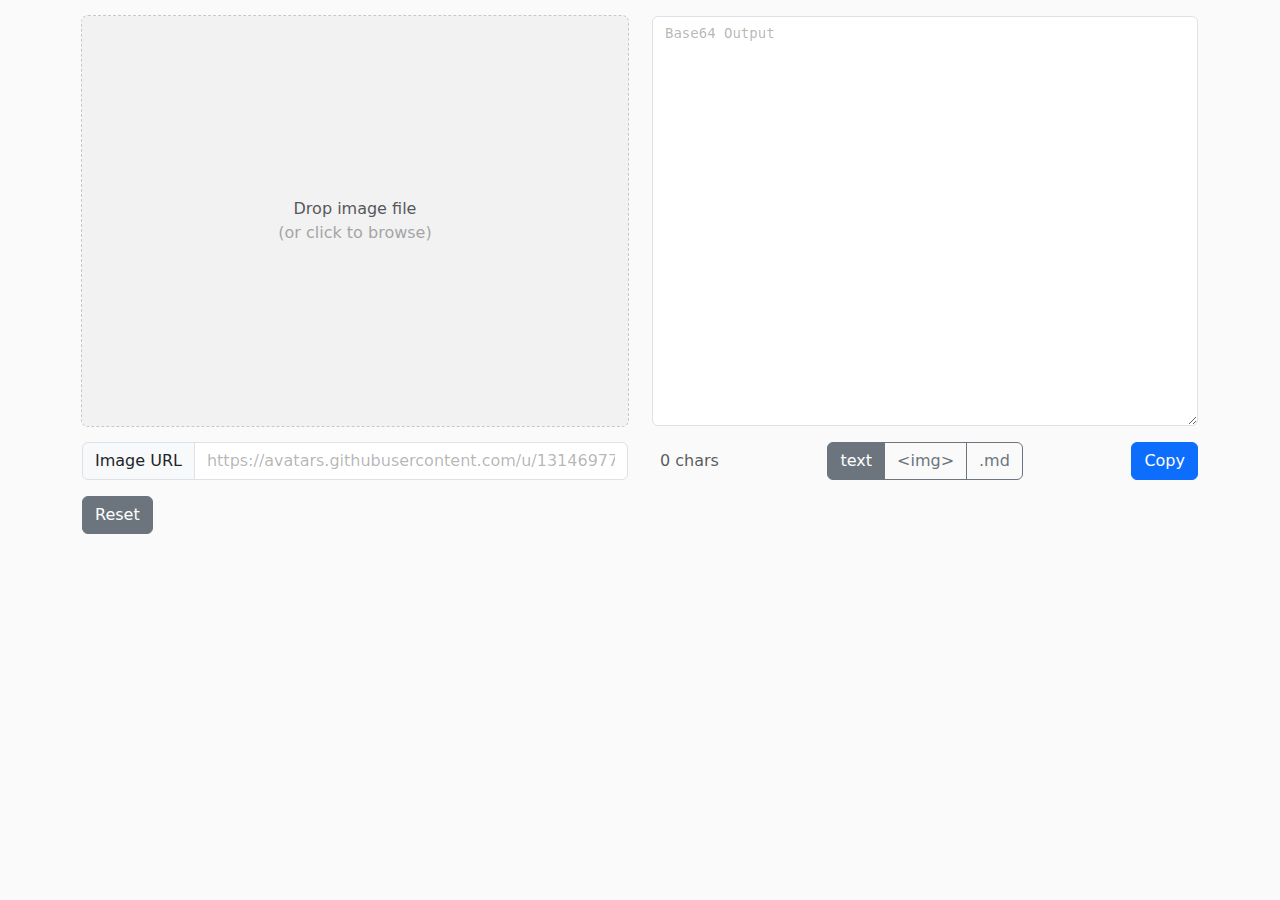
<file: index.html>
<!DOCTYPE html>
<html lang="en">
<head>
    <meta charset="utf-8">
    <meta name="viewport" content="width=device-width, initial-scale=1.0" />
    <title>Image to Base64</title>
    <link href="https://cdn.jsdelivr.net/npm/bootstrap@5.3.0-alpha3/dist/css/bootstrap.min.css" rel="stylesheet">
    <link rel="stylesheet" href="style.css" />
</head>
<body>

<div class="container mt-3">
    
    <div class="row">
        <div class="col-12 col-md-6">
            
            <input type="file" id="file" accept="image/*" hidden />
            
            <div class="file-drop-area">
                <img
                    class="file-input-preview"
                    src="[data-uri]"
                    />
                <img class="preview-loading-indicator" src="loading.gif" />
                <span class="file-drop-area-text">
                    <span>Drop image file</span>
                    <span>(or click to browse)</span>
                </span>
            </div>
            
            <div class="input-group mt-3">
                <span class="input-group-text">Image URL</span>
                <input
                    type="text"
                    class="form-control"
                    placeholder="https://avatars.githubusercontent.com/u/13146977?v=4"
                    id="image-url"
                    />
            </div>
            <div id="image-url-errors"></div>
            
            <div class="mt-3">
                <button type="button" class="btn btn-secondary" id="reset">Reset</button>
            </div>
            
        </div>
        <div class="col-12 mt-4 col-md-6 mt-md-0">
            
            <textarea
                class="form-control"
                placeholder="Base64 Output"
                id="base64-output"
                readonly
                ></textarea>
            
            <div class="d-flex justify-content-between align-items-center mt-3">
                <span id="base64-output-length" class="text-muted ms-2">0 chars</span>
                <div class="btn-group" id="base64-output-types">
                    <input
                        type="radio"
                        class="btn-check"
                        name="btnradio"
                        id="base64-output-type-text"
                        checked
                        >
                    <label
                        class="btn btn-outline-secondary"
                        for="base64-output-type-text">text</label>
                    <input
                        type="radio"
                        class="btn-check"
                        name="btnradio"
                        id="base64-output-type-img"
                        >
                    <label
                        class="btn btn-outline-secondary"
                        for="base64-output-type-img">&ltimg&gt</label>
                    <input
                        type="radio"
                        class="btn-check"
                        name="btnradio"
                        id="base64-output-type-md"
                        >
                    <label
                        class="btn btn-outline-secondary"
                        for="base64-output-type-md">.md</label>
                </div>
                <button type="button" class="btn btn-primary" id="copy">Copy</button>
            </div>
            
        </div>
    </div>
    
</div>

<script src="https://code.jquery.com/jquery-3.6.4.min.js"></script>
<script src="https://cdn.jsdelivr.net/npm/bootstrap@5.3.0-alpha3/dist/js/bootstrap.bundle.min.js"></script>

<script>
    
    let fileInput           = $("#file");
    let fileDropArea        = $(".file-drop-area");
    let fileInputPreview    = $(".file-input-preview");
    let dummyImageSrc       = fileInputPreview.attr("src");
    let imageURLInput       = $("#image-url");
    let imageURLErrors      = $("#image-url-errors");
    let resetBtn            = $("#reset");
    let base64Output        = $("#base64-output");
    let base64OutputLength  = $("#base64-output-length");
    let base64OutputTypeInputs = $("#base64-output-types .btn-check");
    let copyBtn             = $("#copy");
    
    resetBtn.click(() => resetUI(true, true));
    
    fileInput.change(function () {
        resetUI(true);
        if (this.files.length) {
            convertAndPreview(this.files[0]);
        }
    });
    
    imageURLInput.on("input", () => {
        let url = imageURLInput.val();
        if (url.length != 0) {
            resetUI(false, true);
            fetch(url)
                .then(res => res.blob())
                .then(blob => {
                    let downloadedFile = new File([blob], "download");
                    convertAndPreview(downloadedFile);
                })
                .catch(error => {
                    imageURLErrors.html(`
                        <div class="alert alert-danger alert-dismissible mb-0">
                            <span>${error.message}. Invalid URL, Not Found or blocked by CORS policy.</span>
                            <button type="button" class="btn-close" data-bs-dismiss="alert" aria-label="Close"></button>
                        </div>
                    `);
                });
        }
    });
    
    fileDropArea.on("click", () => fileInput.click());
    
    fileDropArea
        .on("drag dragstart dragend dragover dragenter dragleave drop", function (e) {
            e.preventDefault();
            e.stopPropagation();
        })
        .on("dragover dragenter", function () {
            fileDropArea.addClass("is-dragover");
        })
        .on("dragleave dragend drop", function () {
            fileDropArea.removeClass("is-dragover");
        })
        .on("drop", function (e) {
            convertAndPreview(e.originalEvent.dataTransfer.files[0]);
        });
    
    $(window).on("paste", function(e) {
        if (e.originalEvent.clipboardData.files.length) {
            e.preventDefault();
            resetUI(true, true);
            convertAndPreview(e.originalEvent.clipboardData.files[0]);
        }
    });
    
    base64OutputTypeInputs.change(function (e) {
        if (this.checked) {
            const base64 = fileInputPreview.attr("src");
            if (base64 === dummyImageSrc) return;
            updateBase64Output(
                formatBase64(base64, getSelectedOutputType())
            );
        }
    });
    
    copyBtn.on("click", () => navigator.clipboard.writeText(base64Output.val()));
    
    function resetUI(clearURL = false, clearFile = false) {
        fileDropArea.removeClass("preview-loading");
        fileDropArea.removeClass("preview-loaded");
        fileInputPreview.attr("src", dummyImageSrc);
        if (clearURL) imageURLInput.val(null);
        imageURLErrors.html(null);
        base64Output.val(null);
        base64OutputLength.text("0 chars");
        if (clearFile) {
            fileInput.val(null);
        }
    }
    
    function convertAndPreview(file) {
        fileDropArea.addClass("preview-loading");
        convertFile2Base64(file, (base64) => {
            fileInputPreview.one("load", () => {
                setTimeout(() => {
                    fileDropArea.removeClass("preview-loading");
                    fileDropArea.addClass("preview-loaded");
                });
            })
            fileInputPreview.attr("src", base64);
            updateBase64Output(
                formatBase64(base64, getSelectedOutputType())
            );
        });
    }
    
    function convertFile2Base64(file, callback) {
        let reader = new FileReader();
        reader.onloadend = function () {
            callback(reader.result);
        };
        reader.readAsDataURL(file);
    }
    
    function updateBase64Output(base64) {
        base64Output.val(base64);
        base64OutputLength.text(base64.length.toLocaleString() + " chars");
    }
    
    function formatBase64(base64, type) {
        switch (type) {
            case 'text':
                return base64;
            case 'img':
                return `<img alt="" src="${base64}" />`;
            case 'md':
                return `![](${base64})`;
            default:
                console.error("Unexpected output type: " + type);
        }
    }
    
    function getSelectedOutputType() {
        const inputId = base64OutputTypeInputs.filter(":checked").attr('id');
        const outputType = inputId.replace('base64-output-type-', '');
        return outputType;
    }
    
</script>

</body>
</html>
</file>
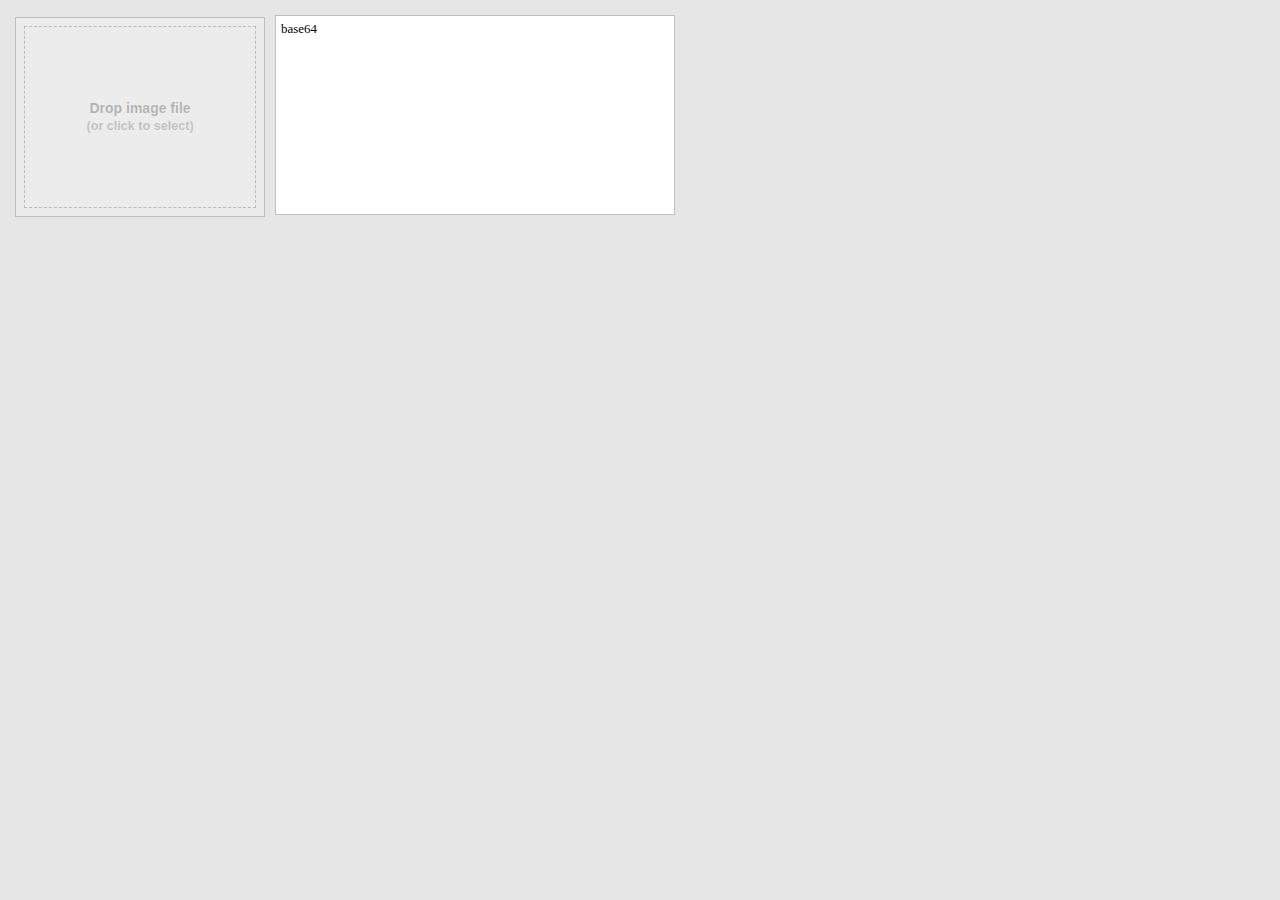
<file: old/index.html>
<!DOCTYPE html>
<html lang="en">
<head>
    <meta charset="utf-8">
    <title>Image to Base64</title>
    <meta name="viewport" content="width=device-width, initial-scale=1.0" />
    <link rel="stylesheet" href="styles.css" />
</head>
<body>

<table>
    <tr>
        <td>
            <div id="input" class="empty">
                <img id="preview" />
                <input type="file" id="file" />
                <span id="label">Drop image file <br> <span class="info">(or click to select)</span></span>
            </div>
        </td>
        <td>
            <textarea id="base64">base64</textarea>
        </td>
    </tr>
</table>

<script src="https://code.jquery.com/jquery-3.2.1.min.js"></script>

<script>
    $("#file").change(function () {
        convert2base64(this.files[0]);
    });
    
    var input = $("#input");
    
    input.on('drag dragstart dragend dragover dragenter dragleave drop', function(e) {
        e.preventDefault();
        e.stopPropagation();
    })
    .on('dragover dragenter', function() {
        input.addClass('is-dragover');
    })
    .on('dragleave dragend drop', function() {
        input.removeClass('is-dragover');
    })
    .on('drop', function(e) {
        convert2base64(e.originalEvent.dataTransfer.files[0]);
    })
    .on("click", function () {
        $("#file")[0].click();
    });
    
    function convert2base64(file) {
        var reader = new FileReader();
        reader.onloadend = function () {
            $("#preview").attr("src", reader.result);
            $("#input").removeClass("empty");
            $("#input").off("click");
            $("#label").hide();
            $("#base64").val(reader.result);
            setTimeout(function () {
                $("#base64").css("height", $("#input").height());
            }, 50);
        };
        reader.readAsDataURL(file);
    }
</script>

</body>
</html>
</file>
<file: style.css>
body {
    background-color: hsl(0deg, 0%, 98%);
}

.file-drop-area {
    background-color: hsl(0deg, 0%, 95%);
    aspect-ratio: 4 / 3;
    display: flex;
    align-items: center;
    justify-content: center;
    outline: 1px dashed hsl(0deg 0% 0% / 20%);
    cursor: pointer;
    position: relative;
    transition: outline 0.1s;
    border-radius: 0.375rem;
}

.file-input-preview {
    width: 100%;
    height: 100%;
    object-fit: scale-down;
    border: none;
    display: block;
}

.file-drop-area-text {
    text-align: center;
    position: absolute;
    padding: 1em;
    display: flex;
    flex-direction: column;
    opacity:0.75;
    transition: opacity 0.2s, color 0.2s;
}
.file-drop-area-text > :last-child {
    opacity: 0.5;
}

.preview-loading-indicator {
    position: absolute;
    width: 25%;
    display: none;
}
.file-drop-area.preview-loading .preview-loading-indicator {
    display: block;
}
.file-drop-area.preview-loading .file-drop-area-text {
    display: none;
}

.file-drop-area.preview-loaded .file-drop-area-text {
    opacity: 0.1;
    background-color: hsl(0deg 0% 10% / 60%);
    border-radius: 0.5em;
    text-shadow: 0 1px hsl(0deg 0% 0% / 66%);
    color: hsl(0deg 0% 100% / 90%);
    backdrop-filter: blur(1px);
    box-shadow: 0 2px 10px black;
}

.file-drop-area:hover {
    outline: 2px dashed hsl(0deg 0% 0% / 30%);
}
.file-drop-area:hover .file-drop-area-text {
    opacity: 1 !important;
}

.file-drop-area.is-dragover {
    outline: 2px dashed hsl(120deg 100% 30% / 50%);
}
.file-drop-area.is-dragover .file-drop-area-text {
    color: hsl(120 50% 40% / 1);
    opacity: 1 !important;
}
.file-drop-area.preview-loaded.is-dragover .file-drop-area-text {
    color: hsl(120 40% 60% / 1);
}

::placeholder {
    color: hsl(0deg 0% 0% / 30%) !important;
}

#image-url-errors:not(:empty) {
    margin-top: 0.5em;
}
.alert {
    --bs-alert-padding-x: 0.5rem;
    --bs-alert-padding-y: 0.2rem;
}
.alert.alert-dismissible .btn-close {
    scale: 0.5;
    transform-origin: top right;
    right: 0.1em;
    top: 0.1em;
}

#base64-output {
    aspect-ratio: 4 / 2;
    font-family: monospace;
    font-size: 14px;
}
@media (min-width: 768px) {
    #base64-output {
        aspect-ratio: 4 / 3;
    }
}
</file>
<file: old/styles.css>
* {
    margin: 0;
    padding: 0;
    box-sizing: inherit;
    line-height: inherit;
    font-size: inherit;
    font-family: inherit;
}

body {
    font-family: sans-serif;
    box-sizing: border-box;
    background-color: hsl(0, 0%, 90%);
    font-size: 14px;
}

table {
    border-collapse: collapse;
    margin: 10px;
}
table td {
    padding: 5px;
}

textarea {
    padding: 5px;
    background-color: white;
    border: 1px solid rgba(0,0,0,.25);
    width: 400px;
    height: 200px;
    min-height: 100px;
    overflow: auto;
    font-family: consolas;
    font-size: 13px;
    overflow-wrap: break-word;
    white-space: pre-wrap;
    resize: none;
}

#input {
    position: relative;
}

#preview {
    display: block;
    max-width: 300px;
    max-height: 300px;
    background-color: rgba(255,255,255,.25);
    border: 1px solid silver;
    min-width: 50px;
    min-height: 50px;
    image-rendering: pixelated;
}
#input.empty #preview {
    min-width: 250px;
    min-height: 200px;
    max-width: unset;
    outline: 1px dashed rgba(0,0,0,.2);
    outline-offset: -10px;
    border: none;
}
#label {
    position: absolute;
    top: calc(50% - 44px / 2);
    left: calc(50% - 127px / 2);
    color: rgba(0,0,0,.25);
    padding: 5px 10px;
    font-weight: bold;
    text-align: center;
    line-height: 1.25;
}
#label .info {
    font-size: .9em;
    opacity: .75;
}

#input.empty:hover {
    cursor: pointer;
}
#input.empty:hover #preview {
    outline: 2px dashed rgba(0,0,0,.3);
    background-color: rgba(255,255,255,.5);
}
#input.empty:hover #label {
    color: rgba(0,0,0,.5);
}

#input.is-dragover #preview {
    outline: 2px dashed rgba(0,160,0,.5);
}
#input.is-dragover #label {
    color: rgba(0,80,0,.5);
}

#file {
    display: none;
}
</file>
